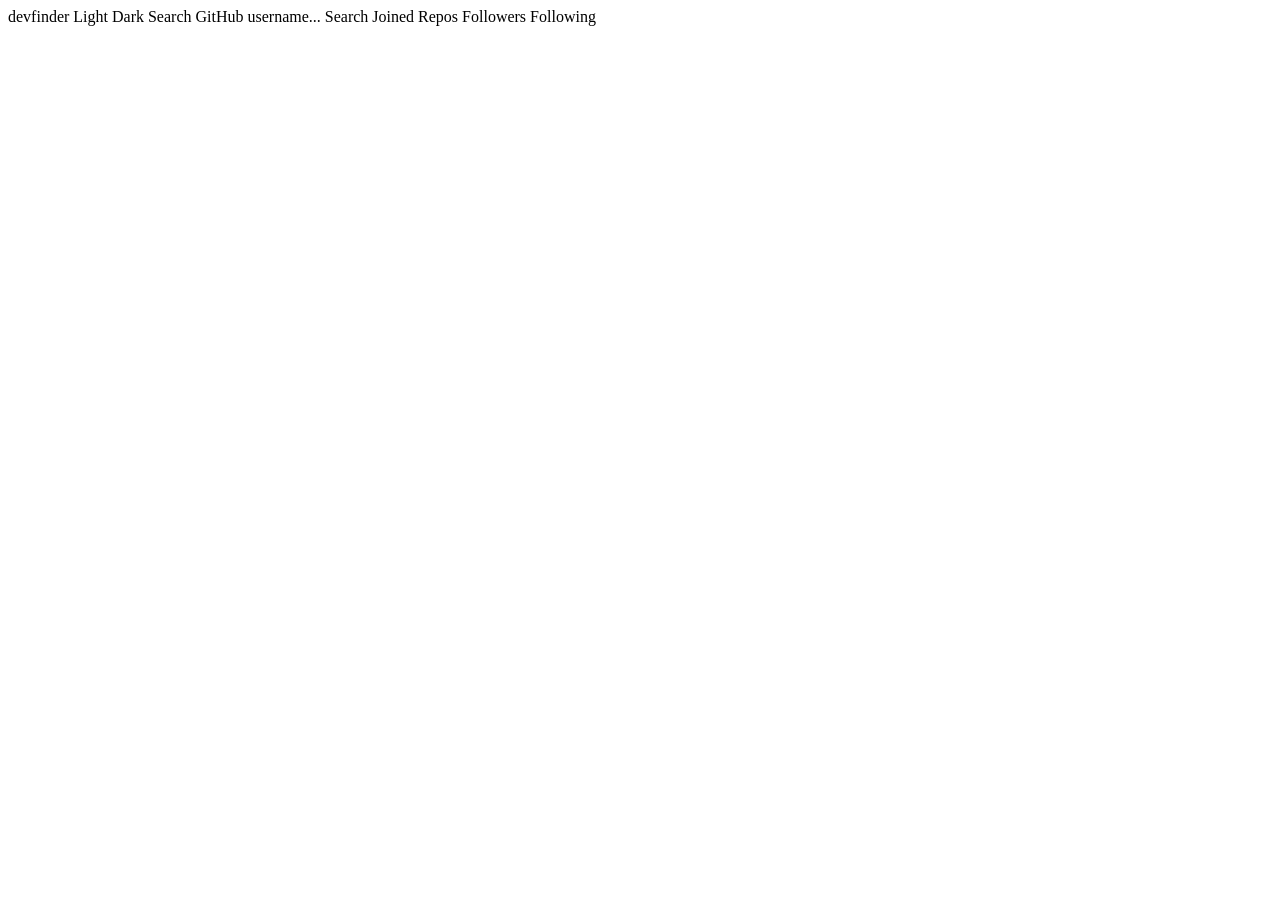
<file: starter-code/text.html>
<!DOCTYPE html>
<html lang="en">
<head>
  <meta charset="UTF-8">
  <meta name="viewport" content="width=device-width, initial-scale=1.0">
  <link rel="icon" type="image/png" sizes="32x32" href="./assets/favicon-32x32.png">
  <title></title>
</head>
<body>

  devfinder

  Light
  Dark

  Search GitHub username...
  Search

  Joined

  Repos
  Followers
  Following

</body>
</html>
</file>
